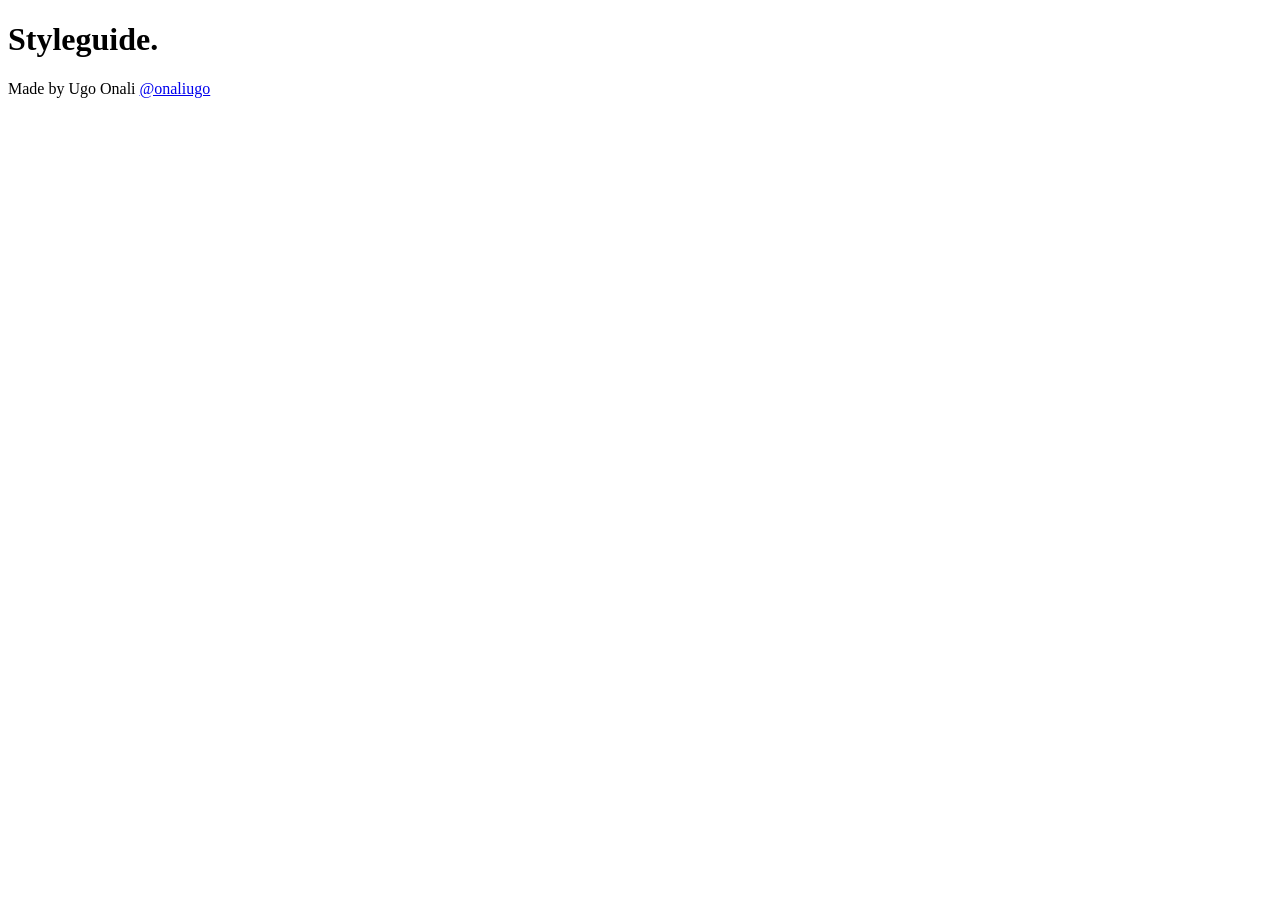
<file: example/styleguide/layout.html>
<!DOCTYPE html>
<html lang="en">
<head>
	<meta charset="UTF-8">
	<title>Styleguide</title>
	<link href='http://fonts.googleapis.com/css?family=Open+Sans:300, 400,600' rel='stylesheet' type='text/css'>

	<!-- %layout-stylesheets% -->

</head>
<body>

	<div class="Styleguide-header">
		<h1 class="Styleguide-title Styleguide-headerTitle">
			Styleguide.
		</h1>

		<!-- %layout-nav% -->

	</div>


	<div class="Styleguide-wrapper">
		<section class="Styleguide-modulesContainer">

			<!-- %layout-content% -->

		</section>
	</div>


  <p class="Styleguide-credits">Made by Ugo Onali
    <a class="Styleguide-creditsLink" href="https://twitter.com/onaliugo">@onaliugo</a>
  </p>

</body>
</html>
</file>
